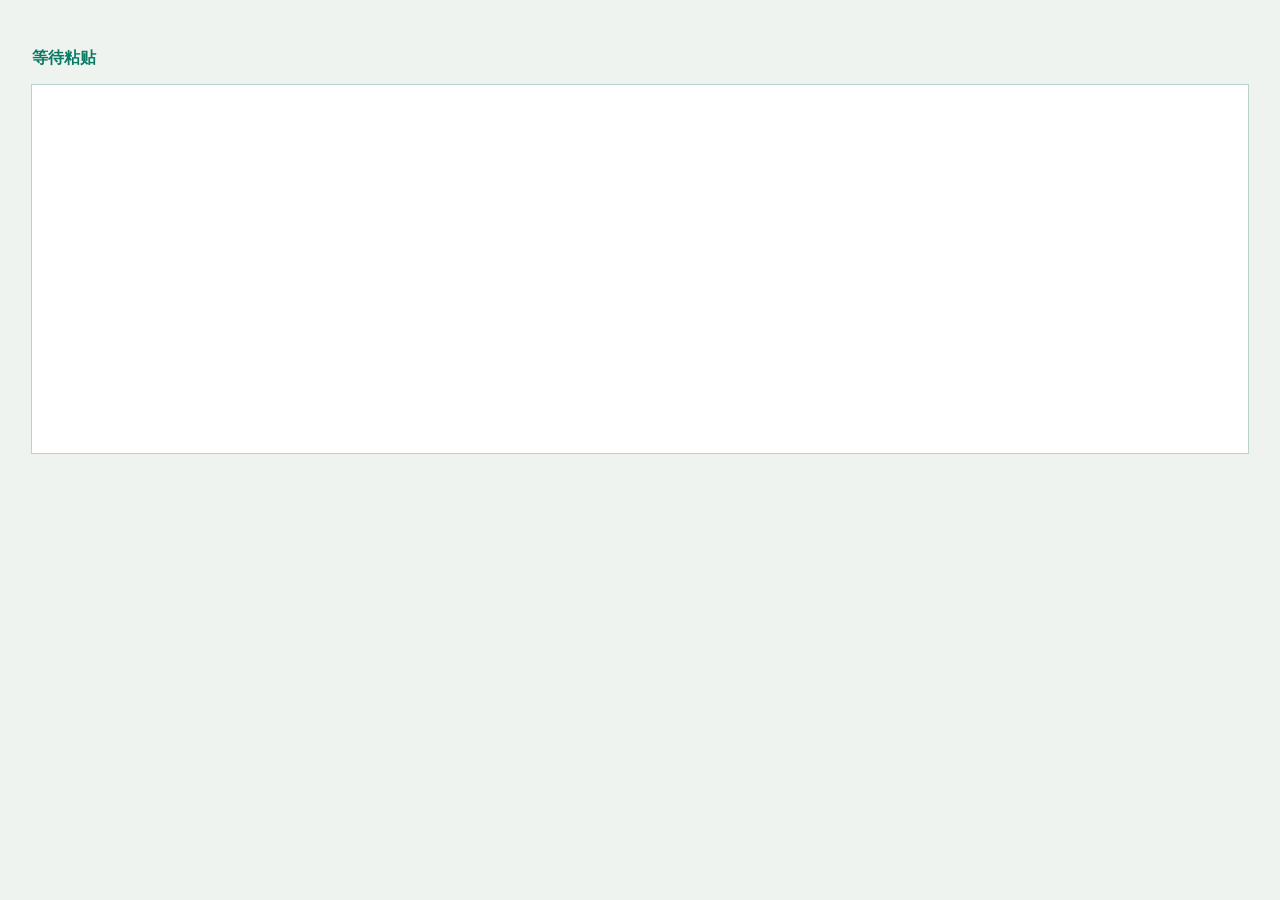
<file: workbench/paste-test.html>
<!doctype html>
<html lang="zh-CN">
<head>
  <meta charset="utf-8">
  <meta name="viewport" content="width=device-width,initial-scale=1">
  <title>富文本粘贴自检</title>
</head>
<body style="margin:0;padding:32px;background:#eef3f0;font-family:-apple-system,BlinkMacSystemFont,'PingFang SC',sans-serif;">
  <p id="result" style="color:#0b7a65;font-weight:700;">等待粘贴</p>
  <div id="pasteTarget" contenteditable="true" style="min-height:320px;padding:24px;background:#fff;outline:1px solid #bad4cb;"></div>
  <script>
    const target = document.querySelector('#pasteTarget');
    target.addEventListener('input', () => {
      const styled = target.querySelectorAll('[style]').length;
      const images = target.querySelectorAll('img').length;
      document.querySelector('#result').textContent = `已粘贴：${styled} 个内联样式，${images} 张图片`;
    });
  </script>
</body>
</html>
</file>
